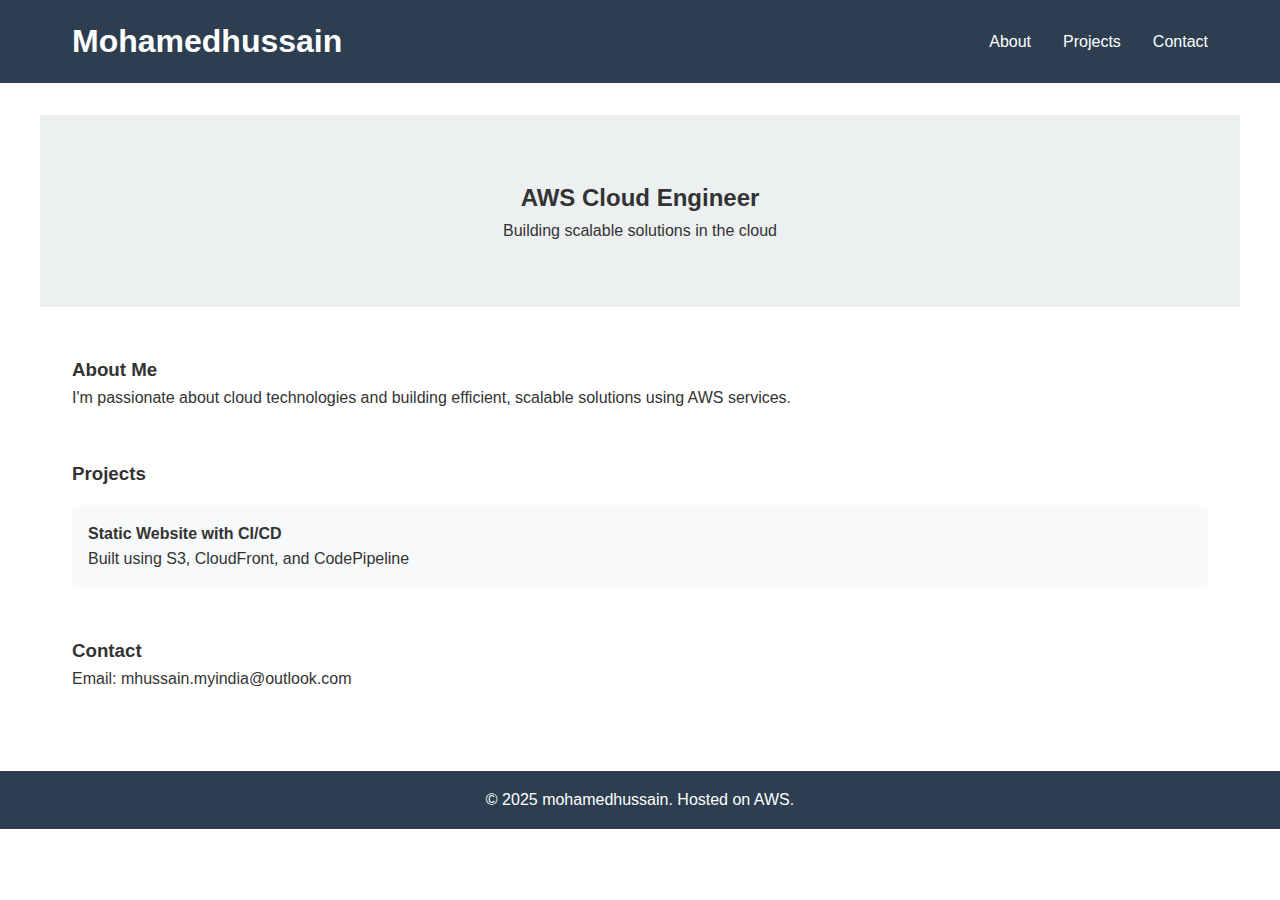
<file: index.html>
<!DOCTYPE html>
<html lang="en">
<head>
    <meta charset="UTF-8">
    <meta name="viewport" content="width=device-width, initial-scale=1.0">
    <title>Mohamedhussain- Portfolio v2</title>
    <link rel="stylesheet" href="styles.css">
</head>
<body>
    <header>
        <nav>
            <h1>Mohamedhussain</h1>
            <ul>
                <li><a href="#about">About</a></li>
                <li><a href="#projects">Projects</a></li>
                <li><a href="#contact">Contact</a></li>
            </ul>
        </nav>
    </header>
    
    <main>
        <section id="hero">
            <h2>AWS Cloud Engineer</h2>
            <p>Building scalable solutions in the cloud</p>
        </section>
        
        <section id="about">
            <h3>About Me</h3>
            <p>I'm passionate about cloud technologies and building efficient, scalable solutions using AWS services.</p>
        </section>
        
        <section id="projects">
            <h3>Projects</h3>
            <div class="project">
                <h4>Static Website with CI/CD</h4>
                <p>Built using S3, CloudFront, and CodePipeline</p>
            </div>
        </section>
        
        <section id="contact">
            <h3>Contact</h3>
            <p>Email: mhussain.myindia@outlook.com</p>
        </section>
    </main>
    
    <footer>
        <p>&copy; 2025 mohamedhussain. Hosted on AWS.</p>
    </footer>
</body>
</html>
</file>
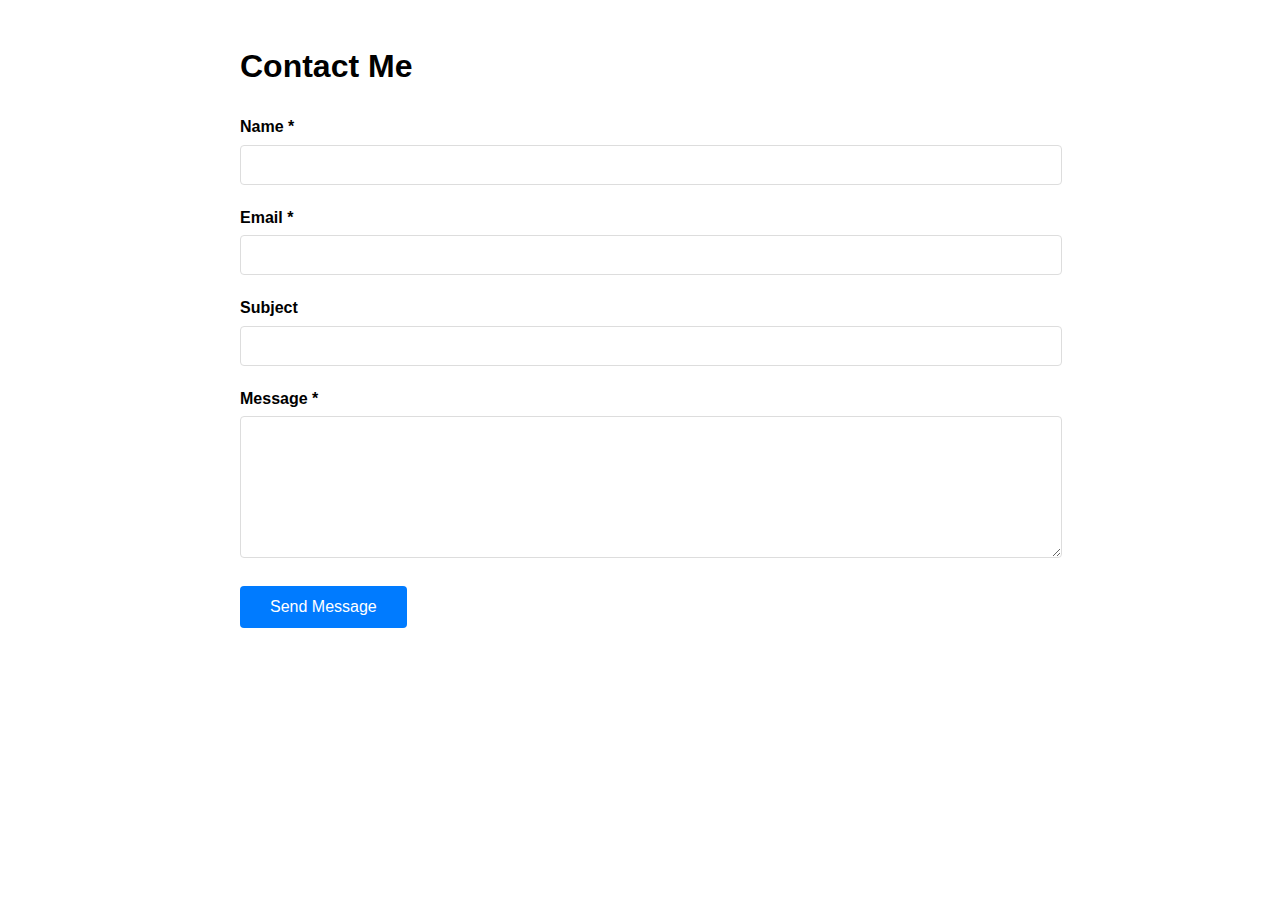
<file: contact-form.html>
<!DOCTYPE html>
<html lang="en">
<head>
    <meta charset="UTF-8">
    <meta name="viewport" content="width=device-width, initial-scale=1.0">
    <title>Contact - Mohamed Portfolio</title>
    <style>
        body {
            font-family: Arial, sans-serif;
            max-width: 800px;
            margin: 0 auto;
            padding: 20px;
            line-height: 1.6;
        }
        .form-group {
            margin-bottom: 20px;
        }
        label {
            display: block;
            margin-bottom: 5px;
            font-weight: bold;
        }
        input, textarea {
            width: 100%;
            padding: 10px;
            border: 1px solid #ddd;
            border-radius: 4px;
            font-size: 16px;
        }
        textarea {
            height: 120px;
            resize: vertical;
        }
        button {
            background-color: #007bff;
            color: white;
            padding: 12px 30px;
            border: none;
            border-radius: 4px;
            cursor: pointer;
            font-size: 16px;
        }
        button:hover {
            background-color: #0056b3;
        }
        button:disabled {
            background-color: #ccc;
            cursor: not-allowed;
        }
        .message {
            padding: 10px;
            margin: 10px 0;
            border-radius: 4px;
        }
        .success {
            background-color: #d4edda;
            color: #155724;
            border: 1px solid #c3e6cb;
        }
        .error {
            background-color: #f8d7da;
            color: #721c24;
            border: 1px solid #f5c6cb;
        }
    </style>
</head>
<body>
    <h1>Contact Me</h1>
    
    <form id="contactForm">
        <div class="form-group">
            <label for="name">Name *</label>
            <input type="text" id="name" name="name" required>
        </div>
        
        <div class="form-group">
            <label for="email">Email *</label>
            <input type="email" id="email" name="email" required>
        </div>
        
        <div class="form-group">
            <label for="subject">Subject</label>
            <input type="text" id="subject" name="subject">
        </div>
        
        <div class="form-group">
            <label for="message">Message *</label>
            <textarea id="message" name="message" required></textarea>
        </div>
        
        <button type="submit" id="submitBtn">Send Message</button>
    </form>
    
    <div id="messageDiv"></div>

    <script>
        // Replace with your actual API Gateway URL
        const API_URL = 'https://lgmh26izte.execute-api.us-east-1.amazonaws.com/project1-prod/contact';
        
        document.getElementById('contactForm').addEventListener('submit', async function(e) {
            e.preventDefault();
            
            const submitBtn = document.getElementById('submitBtn');
            const messageDiv = document.getElementById('messageDiv');
            
            // Disable submit button
            submitBtn.disabled = true;
            submitBtn.textContent = 'Sending...';
            
            // Clear previous messages
            messageDiv.innerHTML = '';
            
            // Get form data
            const formData = {
                name: document.getElementById('name').value,
                email: document.getElementById('email').value,
                subject: document.getElementById('subject').value,
                message: document.getElementById('message').value
            };
            
            try {
                const response = await fetch(API_URL, {
                    method: 'POST',
                    headers: {
                        'Content-Type': 'application/json',
                    },
                    body: JSON.stringify(formData)
                });
                
                const result = await response.json();
                
                if (response.ok) {
                    messageDiv.innerHTML = `<div class="message success">${result.message}</div>`;
                    document.getElementById('contactForm').reset();
                } else {
                    messageDiv.innerHTML = `<div class="message error">Error: ${result.error}</div>`;
                }
            } catch (error) {
                messageDiv.innerHTML = `<div class="message error">Network error. Please try again later.</div>`;
                console.error('Error:', error);
            } finally {
                // Re-enable submit button
                submitBtn.disabled = false;
                submitBtn.textContent = 'Send Message';
            }
        });
    </script>
</body>
</html>
</file>
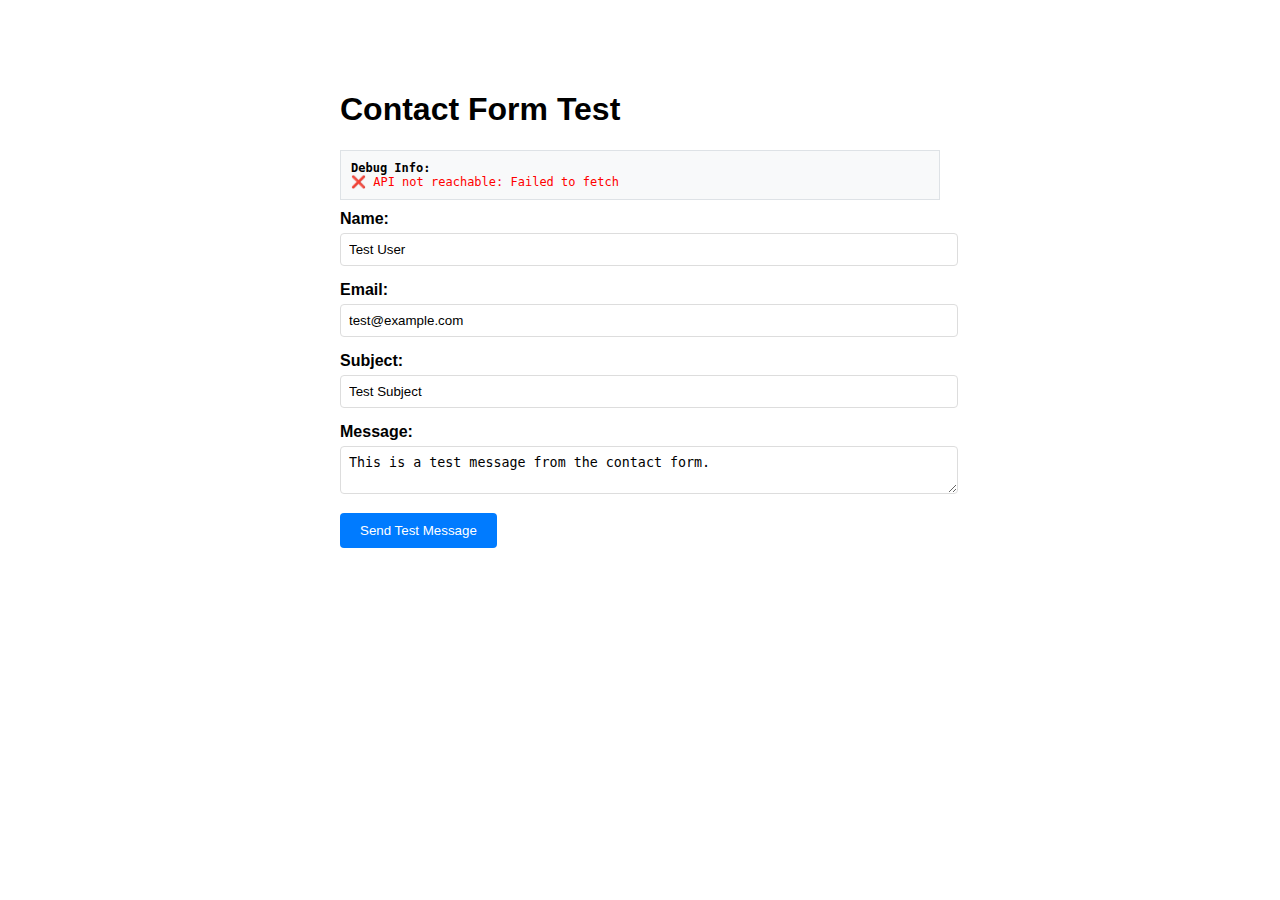
<file: contact-test.html>
<!DOCTYPE html>
<html lang="en">
<head>
    <meta charset="UTF-8">
    <meta name="viewport" content="width=device-width, initial-scale=1.0">
    <title>Contact Form Test</title>
    <style>
        body { font-family: Arial, sans-serif; max-width: 600px; margin: 50px auto; padding: 20px; }
        .form-group { margin-bottom: 15px; }
        label { display: block; margin-bottom: 5px; font-weight: bold; }
        input, textarea { width: 100%; padding: 8px; border: 1px solid #ddd; border-radius: 4px; }
        button { background: #007bff; color: white; padding: 10px 20px; border: none; border-radius: 4px; cursor: pointer; }
        .message { padding: 10px; margin: 10px 0; border-radius: 4px; }
        .success { background: #d4edda; color: #155724; }
        .error { background: #f8d7da; color: #721c24; }
        .debug { background: #f8f9fa; border: 1px solid #dee2e6; padding: 10px; margin: 10px 0; font-family: monospace; font-size: 12px; }
    </style>
</head>
<body>
    <h1>Contact Form Test</h1>
    
    <div id="debug-info" class="debug">
        <strong>Debug Info:</strong><br>
        <span id="api-status">Checking API...</span>
    </div>
    
    <form id="contactForm">
        <div class="form-group">
            <label for="name">Name:</label>
            <input type="text" id="name" name="name" value="Test User" required>
        </div>
        
        <div class="form-group">
            <label for="email">Email:</label>
            <input type="email" id="email" name="email" value="test@example.com" required>
        </div>
        
        <div class="form-group">
            <label for="subject">Subject:</label>
            <input type="text" id="subject" name="subject" value="Test Subject">
        </div>
        
        <div class="form-group">
            <label for="message">Message:</label>
            <textarea id="message" name="message" required>This is a test message from the contact form.</textarea>
        </div>
        
        <button type="submit" id="submitBtn">Send Test Message</button>
    </form>
    
    <div id="messageDiv"></div>
    
    <div id="full-debug" class="debug" style="display: none;">
        <strong>Full Debug Log:</strong>
        <pre id="debug-log"></pre>
    </div>

    <script>
        // ⚠️ REPLACE THIS WITH YOUR ACTUAL API GATEWAY URL ⚠️
        const API_URL = 'https://lgmh26izte.execute-api.us-east-1.amazonaws.com/project1-prod/contact';
        
        let debugLog = [];
        
        function addDebugLog(message) {
            const timestamp = new Date().toISOString();
            debugLog.push(`[${timestamp}] ${message}`);
            document.getElementById('debug-log').textContent = debugLog.join('\n');
            console.log(message);
        }
        
        // Test API connectivity on page load
        window.addEventListener('load', async function() {
            addDebugLog('Page loaded, testing API connectivity...');
            addDebugLog(`API URL: ${API_URL}`);
            
            try {
                const response = await fetch(API_URL, {
                    method: 'OPTIONS',
                    headers: {
                        'Content-Type': 'application/json'
                    }
                });
                
                addDebugLog(`OPTIONS response status: ${response.status}`);
                
                if (response.ok) {
                    document.getElementById('api-status').innerHTML = '✅ API is reachable';
                    document.getElementById('api-status').style.color = 'green';
                } else {
                    document.getElementById('api-status').innerHTML = `❌ API returned status ${response.status}`;
                    document.getElementById('api-status').style.color = 'red';
                }
            } catch (error) {
                addDebugLog(`API connectivity test failed: ${error.message}`);
                document.getElementById('api-status').innerHTML = `❌ API not reachable: ${error.message}`;
                document.getElementById('api-status').style.color = 'red';
            }
        });
        
        document.getElementById('contactForm').addEventListener('submit', async function(e) {
            e.preventDefault();
            
            addDebugLog('Form submission started');
            document.getElementById('full-debug').style.display = 'block';
            
            const submitBtn = document.getElementById('submitBtn');
            const messageDiv = document.getElementById('messageDiv');
            
            // Disable submit button
            submitBtn.disabled = true;
            submitBtn.textContent = 'Sending...';
            
            // Clear previous messages
            messageDiv.innerHTML = '';
            
            try {
                // Get form data
                const formData = {
                    name: document.getElementById('name').value.trim(),
                    email: document.getElementById('email').value.trim(),
                    subject: document.getElementById('subject').value.trim(),
                    message: document.getElementById('message').value.trim()
                };
                
                addDebugLog(`Form data: ${JSON.stringify(formData)}`);
                
                // Validate form data
                if (!formData.name || !formData.email || !formData.message) {
                    throw new Error('Missing required fields');
                }
                
                addDebugLog('Making POST request to API...');
                
                const response = await fetch(API_URL, {
                    method: 'POST',
                    headers: {
                        'Content-Type': 'application/json',
                        'Accept': 'application/json'
                    },
                    body: JSON.stringify(formData)
                });
                
                addDebugLog(`Response status: ${response.status}`);
                addDebugLog(`Response headers: ${JSON.stringify([...response.headers.entries()])}`);
                
                let result;
                const responseText = await response.text();
                addDebugLog(`Raw response: ${responseText}`);
                
                try {
                    result = JSON.parse(responseText);
                    addDebugLog(`Parsed JSON: ${JSON.stringify(result)}`);
                } catch (parseError) {
                    addDebugLog(`JSON parse error: ${parseError.message}`);
                    result = { error: 'Invalid JSON response', debug: { responseText } };
                }
                
                if (response.ok && result.success) {
                    messageDiv.innerHTML = `
                        <div class="message success">
                            ✅ ${result.message || 'Message sent successfully!'}
                        </div>
                    `;
                    addDebugLog('SUCCESS: Message sent successfully');
                } else {
                    const errorMsg = result.error || `HTTP ${response.status} error`;
                    messageDiv.innerHTML = `
                        <div class="message error">
                            ❌ Error: ${errorMsg}
                        </div>
                    `;
                    addDebugLog(`ERROR: ${errorMsg}`);
                }
                
            } catch (error) {
                addDebugLog(`Catch block error: ${error.message}`);
                addDebugLog(`Error stack: ${error.stack}`);
                
                messageDiv.innerHTML = `
                    <div class="message error">
                        ❌ Network Error: ${error.message}
                    </div>
                `;
            } finally {
                // Re-enable submit button
                submitBtn.disabled = false;
                submitBtn.textContent = 'Send Test Message';
                addDebugLog('Form submission completed');
            }
        });
        
        // Add click handler to show/hide debug info
        document.getElementById('debug-info').addEventListener('click', function() {
            const fullDebug = document.getElementById('full-debug');
            fullDebug.style.display = fullDebug.style.display === 'none' ? 'block' : 'none';
        });
    </script>
</body>
</html>
</file>
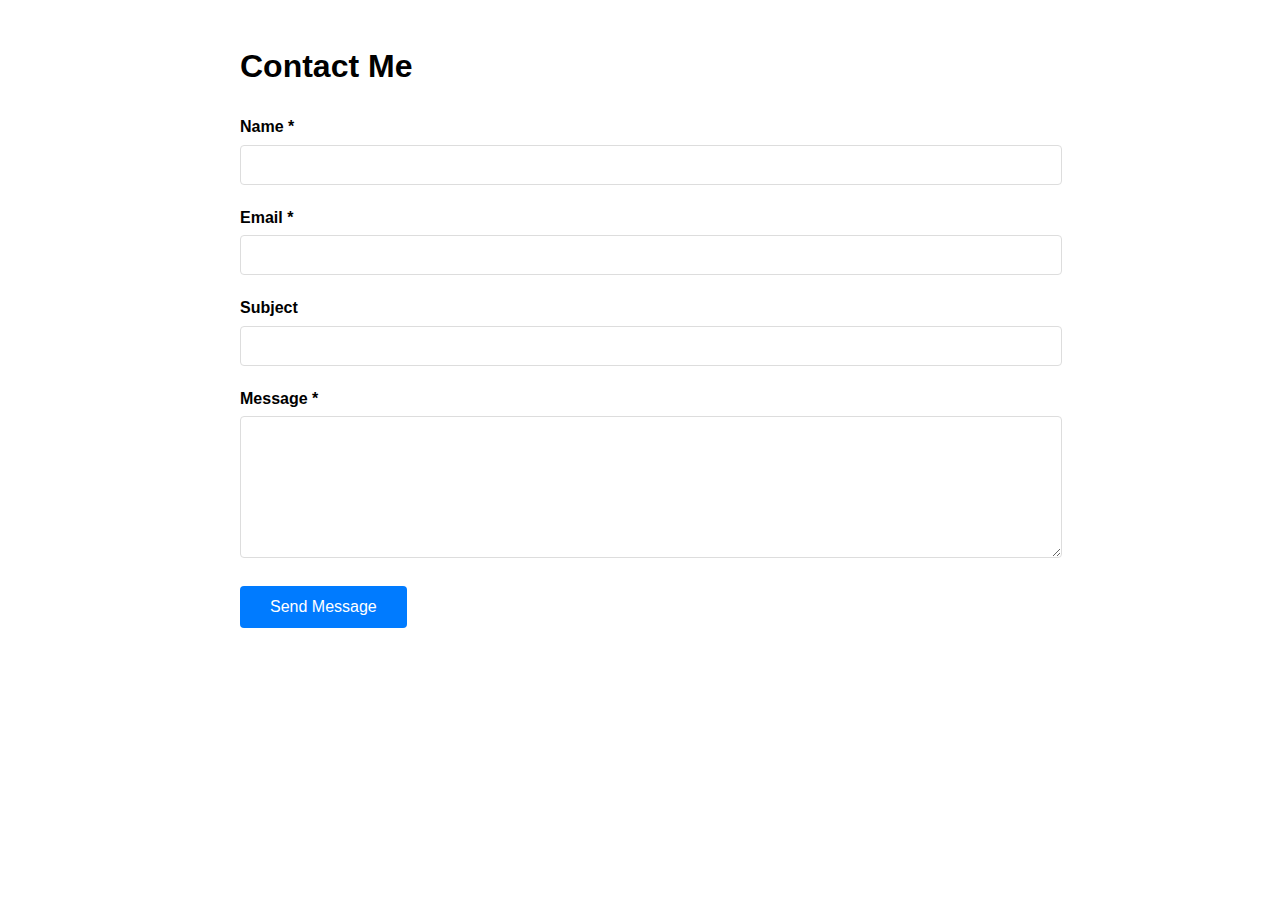
<file: contact.html>
<!DOCTYPE html>
<html lang="en">
<head>
    <meta charset="UTF-8">
    <meta name="viewport" content="width=device-width, initial-scale=1.0">
    <title>Contact - Mohamed Portfolio</title>
    <style>
        body {
            font-family: Arial, sans-serif;
            max-width: 800px;
            margin: 0 auto;
            padding: 20px;
            line-height: 1.6;
        }
        .form-group {
            margin-bottom: 20px;
        }
        label {
            display: block;
            margin-bottom: 5px;
            font-weight: bold;
        }
        input, textarea {
            width: 100%;
            padding: 10px;
            border: 1px solid #ddd;
            border-radius: 4px;
            font-size: 16px;
        }
        textarea {
            height: 120px;
            resize: vertical;
        }
        button {
            background-color: #007bff;
            color: white;
            padding: 12px 30px;
            border: none;
            border-radius: 4px;
            cursor: pointer;
            font-size: 16px;
        }
        button:hover {
            background-color: #0056b3;
        }
        button:disabled {
            background-color: #ccc;
            cursor: not-allowed;
        }
        .message {
            padding: 10px;
            margin: 10px 0;
            border-radius: 4px;
        }
        .success {
            background-color: #d4edda;
            color: #155724;
            border: 1px solid #c3e6cb;
        }
        .error {
            background-color: #f8d7da;
            color: #721c24;
            border: 1px solid #f5c6cb;
        }
    </style>
</head>
<body>
    <h1>Contact Me</h1>
    <form id="contactForm">
        <div class="form-group">
            <label for="name">Name *</label>
            <input type="text" id="name" name="name" required>
        </div>
        <div class="form-group">
            <label for="email">Email *</label>
            <input type="email" id="email" name="email" required>
        </div>
        <div class="form-group">
            <label for="subject">Subject</label>
            <input type="text" id="subject" name="subject">
        </div>
        <div class="form-group">
            <label for="message">Message *</label>
            <textarea id="message" name="message" required></textarea>
        </div>
        <button type="submit" id="submitBtn">Send Message</button>
    </form>
    <div id="messageDiv"></div>
    <script>
        const API_URL = 'https://lgmh26izte.execute-api.us-east-1.amazonaws.com/project1-prod/contact';
        document.getElementById('contactForm').addEventListener('submit', async function(e) {
            e.preventDefault();
            const submitBtn = document.getElementById('submitBtn');
            const messageDiv = document.getElementById('messageDiv');
            submitBtn.disabled = true;
            submitBtn.textContent = 'Sending...';
            messageDiv.innerHTML = '';
            const formData = {
                name: document.getElementById('name').value.trim(),
                email: document.getElementById('email').value.trim(),
                subject: document.getElementById('subject').value.trim(),
                message: document.getElementById('message').value.trim()
            };
            console.log('Sending form data:', formData);
            console.log('API URL:', API_URL);
            try {
                const response = await fetch(API_URL, {
                    method: 'POST',
                    headers: {
                        'Content-Type': 'application/json',
                        'Accept': 'application/json'
                    },
                    body: JSON.stringify(formData)
                });
                console.log('Response status:', response.status);
                console.log('Response headers:', response.headers);
                let result;
                const contentType = response.headers.get('content-type');
                if (contentType && contentType.includes('application/json')) {
                    result = await response.json();
                } else {
                    const textResult = await response.text();
                    console.log('Non-JSON response:', textResult);
                    result = { error: 'Server returned non-JSON response', debug: { response: textResult } };
                }
                console.log('Response data:', result);
                if (response.ok && result.success) {
                    messageDiv.innerHTML = `
                        <div class="message success">
                            ${result.message}
                            ${result.debug ? `<br><small>Message ID: ${result.debug.messageId}</small>` : ''}
                        </div>
                    `;
                    document.getElementById('contactForm').reset();
                } else {
                    let errorMessage = result.error || 'Unknown error occurred';
                    let debugInfo = '';
                    if (result.debug) {
                        debugInfo = `
                            <details style="margin-top: 10px;">
                                <summary>Debug Information (click to expand)</summary>
                                <pre style="background: #f5f5f5; padding: 10px; margin-top: 5px; font-size: 12px; overflow-x: auto;">
${JSON.stringify(result.debug, null, 2)}
                                </pre>
                            </details>
                        `;
                    }
                    messageDiv.innerHTML = `
                        <div class="message error">
                            <strong>Error:</strong> ${errorMessage}
                            ${debugInfo}
                        </div>
                    `;
                }
            } catch (error) {
                console.error('Network/Fetch error:', error);
                messageDiv.innerHTML = `
                    <div class="message error">
                        <strong>Network Error:</strong> ${error.message}
                        <details style="margin-top: 10px;">
                            <summary>Debug Information</summary>
                            <pre style="background: #f5f5f5; padding: 10px; margin-top: 5px; font-size: 12px;">
API URL: ${API_URL}
Error Type: ${error.constructor.name}
Error Message: ${error.message}
Form Data: ${JSON.stringify(formData, null, 2)}
                            </pre>
                        </details>
                    </div>
                `;
            } finally {
                submitBtn.disabled = false;
                submitBtn.textContent = 'Send Message';
            }
        });
        window.addEventListener('load', function() {
            console.log('Testing API connectivity...');
            fetch(API_URL, {
                method: 'OPTIONS'
            }).then(response => {
                console.log('OPTIONS request status:', response.status);
                if (response.ok) {
                    console.log('✅ API is reachable');
                } else {
                    console.log('❌ API OPTIONS request failed');
                }
            }).catch(error => {
                console.log('❌ API connectivity test failed:', error);
            });
        });
    </script>
</body>
</html>
</file>
<file: styles.css>
* {
    margin: 0;
    padding: 0;
    box-sizing: border-box;
}

body {
    font-family: Arial, sans-serif;
    line-height: 1.6;
    color: #333;
}

header {
    background: #2c3e50;
    color: white;
    padding: 1rem 0;
}

nav {
    display: flex;
    justify-content: space-between;
    align-items: center;
    max-width: 1200px;
    margin: 0 auto;
    padding: 0 2rem;
}

nav ul {
    display: flex;
    list-style: none;
}

nav ul li {
    margin-left: 2rem;
}

nav ul li a {
    color: white;
    text-decoration: none;
}

main {
    max-width: 1200px;
    margin: 0 auto;
    padding: 2rem;
}

section {
    margin-bottom: 3rem;
}

#hero {
    text-align: center;
    padding: 4rem 0;
    background: #ecf0f1;
    margin: 0 -2rem 3rem -2rem;
}

.project {
    background: #f8f9fa;
    padding: 1rem;
    margin: 1rem 0;
    border-radius: 5px;
}

footer {
    background: #2c3e50;
    color: white;
    text-align: center;
    padding: 1rem 0;
}
</file>
